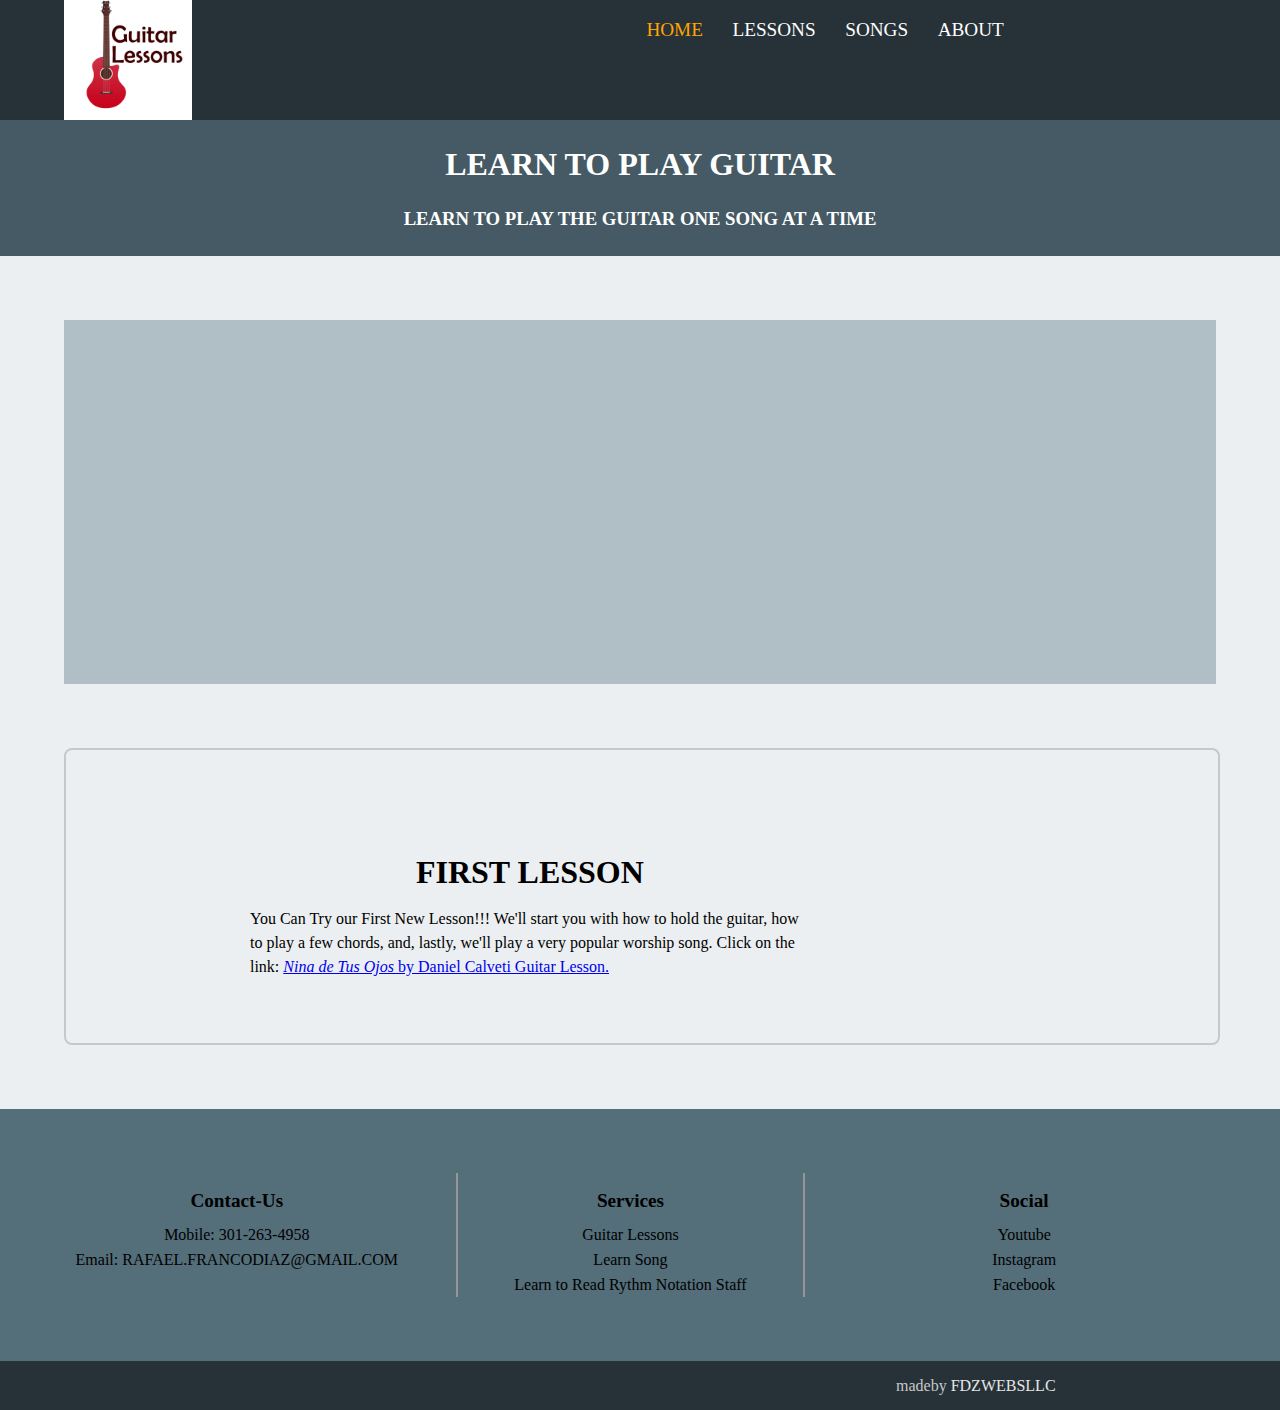
<file: index.html>
<!DOCTYPE html>
<html lang="en-US">
<head>
	<meta charset="utf-8">
	<meta name="viewport" content="width=device-width, initial-scale=1">
	<meta name="keywords" content="Guitar,Music, Theory, Lessons">
	<meta name="author" content="FDZWEBS LLC">
	<title>GCLASSPRO | HOME</title>

    <link rel="stylesheet" href="css/style.css">
</head>
<body>

	<div class="container">
        <header class="logo-nav-wrapper">
            <img src="imgs/guitar-lessons-logo.png" alt="Learn To Play Logo" class="logo">
            <nav>
                <a href="index.html" class="anchors current">Home</a>
                <a href="src/lessons.html" class="anchors">Lessons</a>
                <a href="src/songs.html" class="anchors">Songs </a>
                <a href="src/about.html" class="anchors">About</a>
            </nav>
            <img src="imgs/guitar-lessons-logo.png" alt="Learn To Play Logo" class="logo2">
        </header>
        <main>
            <div class="banner-wrapper">
                <h1 class="title">Learn To Play Guitar </h1>
                <h3 class="caption">Learn to play the guitar one song at a time</h3>
            </div>

            
            <!--------- Note: this is a useful thumbnail container wrapper
                
                <div class="video-showcase">
                    <a href="https://www.guitarlessons.com/guitar-lessons/guitar-lessons-for-beginners/minor-pentatonic-magic" class="video-link">
                        <div class="image-wrapper">
                            <img src="imgs/lesson-1-thumbnail.png" width="100" height="100" alt="Video thumbnail" class="video-thumbnail">
                        </div>
                        <h4 class="video-title">Video001</h4>
                        <p class="video-caption">Lorem, ipsum dolor sit       
                        </p>
                    </a>
                </div>
            -->
            <div class="video-showcase">
                <iframe 
                    src="https://www.youtube.com/embed/TrzFhz7kW2g" 
                    title="YouTube video player" 
                    frameborder="0" 
                    allow="accelerometer; autoplay; clipboard-write; encrypted-media; gyroscope; picture-in-picture" 
                    allowfullscreen>
                </iframe>

            </div>
            <div class="article-email-wrapper">
                <article  >
                    <h2 class="article-title">First Lesson</h2>
                    <p class="article-para">
                        You Can Try our First New Lesson!!! We'll start you with how to hold the guitar, how to play a few chords, and, lastly, 
                        we'll play a very popular worship song. Click on the link: 
                                                                    <a href="https://www.youtube.com/watch?v=8XS2T8kRRt0" 
                                                                        class="song-link">
                                                                            <em>Nina de Tus Ojos </em> by Daniel Calveti Guitar Lesson.
                                                                    </a>

                    </p>

                </article>
                <!--
                    This for to retrieve user info
                <form class="form1" action="/action_page.php" method="get">
                    <ul>
                        <li>
                            <label for="fname">First name:</label>
                            <input type="text" id="fname" name="fname">
                        </li>
                        <li>
                            <label for="lname">Last name:</label>
                            <input type="text" id="lname" name="lname">
                        </li>
                        <li>
                            <label for="email">Email:</label>
                            <input type="email" id="email" name="email">
                        </li>
                        <li><button class="submit-form" type="submit" >Submit</button></li>
                    </ul>
                  </form>
                -->
                <div class="first-song-wrapper">
                    
                    <iframe 
                        src="https://www.youtube.com/embed/8XS2T8kRRt0"
                        title="YouTube video player"
                        frameborder="0"
                        allow="accelerometer; autoplay; clipboard-write; encrypted-media; gyroscope; picture-in-picture"
                        allowfullscreen>
                    </iframe>

                </div>
            </div>
        </main>
        <footer>
            <div class="contact-service-social-wrapper">
                <div class="info contacts">
                    <ul class="bottom-list contact-list">
                        <li><h4 class="contact-title">Contact-Us</h4></li>
                        <li><a href="tel:3012634958" class="contact-links">Mobile: 301-263-4958</a></li>
                        <li><a href="mail:rafael.francodiaz@gmail.com" class="contact-links">Email: RAFAEL.FRANCODIAZ@GMAIL.COM</a></li>

                    </ul>
                </div>
                <div class="info services">
                    <ul class="bottom-list service-list">
                        <li><h4 class="service-title">Services</h4></li>
                        <li>Guitar Lessons</li>
                        <li>Learn Song</li>
                        <li>Learn to Read Rythm Notation Staff</li>
                    </ul>
                </div>
                <div class="info social">
                    <ul class="bottom-list social-list">
                        <li><h4 class="social-title">Social</h4></li>
                        <li><a href="#" class="social-links youtube">Youtube</a></li>
                        <li><a href="#" class="social-links instagram">Instagram</a></li>
                        <li><a href="#" class="social-links facebook">Facebook</a></li>
                    </ul>
                </div>
            </div>
            <div class="bottom-most">
                <div class="madebywrapper"> 
                    <p>madeby</p>
                    <a href="https://www.fdzwebsllc.com" class="fdzwebsllc">FDZWEBSLLC  </a>
                </div>
            </div>
        </footer>
    </div>
	
</body>
</html>
</file>
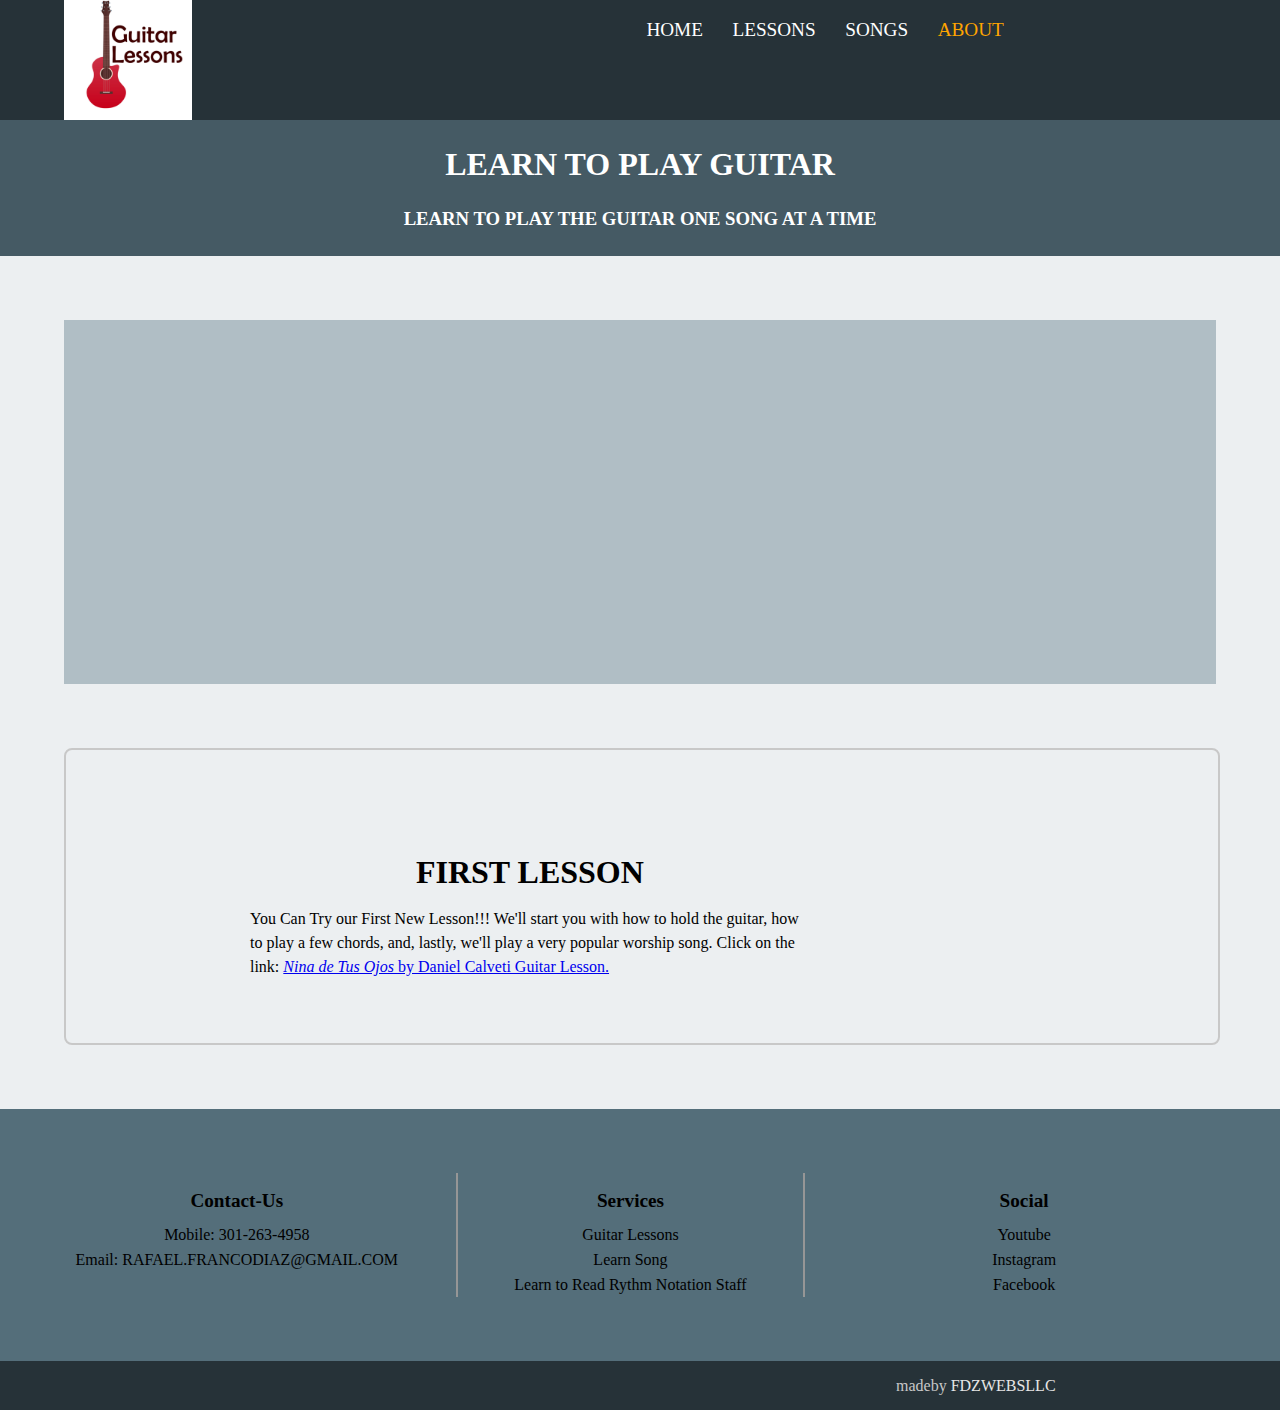
<file: src/about.html>
<!DOCTYPE html>
<html lang="en-US">
<head>
	<meta charset="utf-8">
	<meta name="viewport" content="width=device-width, initial-scale=1">
	<meta name="keywords" content="Guitar,Music, Theory, Lessons">
	<meta name="author" content="FDZWEBS LLC">
	<title>GCLASSPRO | ABOUT</title>

    <link rel="stylesheet" href="../css/style.css">
</head>
<body>

	<div class="container">
        <header class="logo-nav-wrapper">
            <img src="../imgs/guitar-lessons-logo.png" alt="Learn To Play Logo" class="logo">
            <nav>
                <a href="../index.html" class="anchors ">Home</a>
                <a href="lessons.html" class="anchors ">Lessons</a>
                <a href="songs.html" class="anchors">Songs </a>
                <a href="about.html" class="anchors current">About</a>
            </nav>
        </header>
        <main>
            <div class="banner-wrapper">
                <h1 class="title">Learn To Play Guitar </h1>
                <h3 class="caption">Learn to play the guitar one song at a time</h3>
            </div>

            
            <!--------- Note: this is a useful thumbnail container wrapper
                
                <div class="video-showcase">
                    <a href="https://www.guitarlessons.com/guitar-lessons/guitar-lessons-for-beginners/minor-pentatonic-magic" class="video-link">
                        <div class="image-wrapper">
                            <img src="imgs/lesson-1-thumbnail.png" width="100" height="100" alt="Video thumbnail" class="video-thumbnail">
                        </div>
                        <h4 class="video-title">Video001</h4>
                        <p class="video-caption">Lorem, ipsum dolor sit       
                        </p>
                    </a>
                </div>
            -->
            <div class="video-showcase">
                <iframe 
                    src="https://www.youtube.com/embed/PILuE378Mj4"
                    title="YouTube video player"
                    frameborder="0"
                    allow="accelerometer; autoplay; clipboard-write; encrypted-media; gyroscope; picture-in-picture"
                    allowfullscreen>
                </iframe>

            </div>
            <div class="article-email-wrapper">
                <article  >
                    <h2 class="article-title">First Lesson</h2>
                    <p class="article-para">
                        You Can Try our First New Lesson!!! We'll start you with how to hold the guitar, how to play a few chords, and, lastly, 
                        we'll play a very popular worship song. Click on the link: 
                                                                    <a href="https://www.youtube.com/watch?v=8XS2T8kRRt0" 
                                                                        class="song-link">
                                                                            <em>Nina de Tus Ojos </em> by Daniel Calveti Guitar Lesson.
                                                                    </a>

                    </p>

                </article>
                <!--
                    This for to retrieve user info
                <form class="form1" action="/action_page.php" method="get">
                    <ul>
                        <li>
                            <label for="fname">First name:</label>
                            <input type="text" id="fname" name="fname">
                        </li>
                        <li>
                            <label for="lname">Last name:</label>
                            <input type="text" id="lname" name="lname">
                        </li>
                        <li>
                            <label for="email">Email:</label>
                            <input type="email" id="email" name="email">
                        </li>
                        <li><button class="submit-form" type="submit" >Submit</button></li>
                    </ul>
                  </form>
                -->
                <div class="first-song-wrapper">
                    
                    <iframe 
                        src="https://www.youtube.com/embed/8XS2T8kRRt0"
                        title="YouTube video player"
                        frameborder="0"
                        allow="accelerometer; autoplay; clipboard-write; encrypted-media; gyroscope; picture-in-picture"
                        allowfullscreen>
                    </iframe>

                </div>
            </div>
        </main>
        <footer>
            <div class="contact-service-social-wrapper">
                <div class="info contacts">
                    <ul class="bottom-list contact-list">
                        <li><h4 class="contact-title">Contact-Us</h4></li>
                        <li><a href="tel:3012634958" class="contact-links">Mobile: 301-263-4958</a></li>
                        <li><a href="mail:rafael.francodiaz@gmail.com" class="contact-links">Email: RAFAEL.FRANCODIAZ@GMAIL.COM</a></li>

                    </ul>
                </div>
                <div class="info services">
                    <ul class="bottom-list service-list">
                        <li><h4 class="service-title">Services</h4></li>
                        <li>Guitar Lessons</li>
                        <li>Learn Song</li>
                        <li>Learn to Read Rythm Notation Staff</li>
                    </ul>
                </div>
                <div class="info social">
                    <ul class="bottom-list social-list">
                        <li><h4 class="social-title">Social</h4></li>
                        <li><a href="#" class="social-links youtube">Youtube</a></li>
                        <li><a href="#" class="social-links instagram">Instagram</a></li>
                        <li><a href="#" class="social-links facebook">Facebook</a></li>
                    </ul>
                </div>
            </div>
            <div class="bottom-most">
                <div class="madebywrapper"> 
                    <p>madeby</p>
                    <a href="https://www.fdzwebsllc.com" class="fdzwebsllc">FDZWEBSLLC  </a>
                </div>
            </div>
        </footer>
    </div>
	
</body>
</html>
</file>
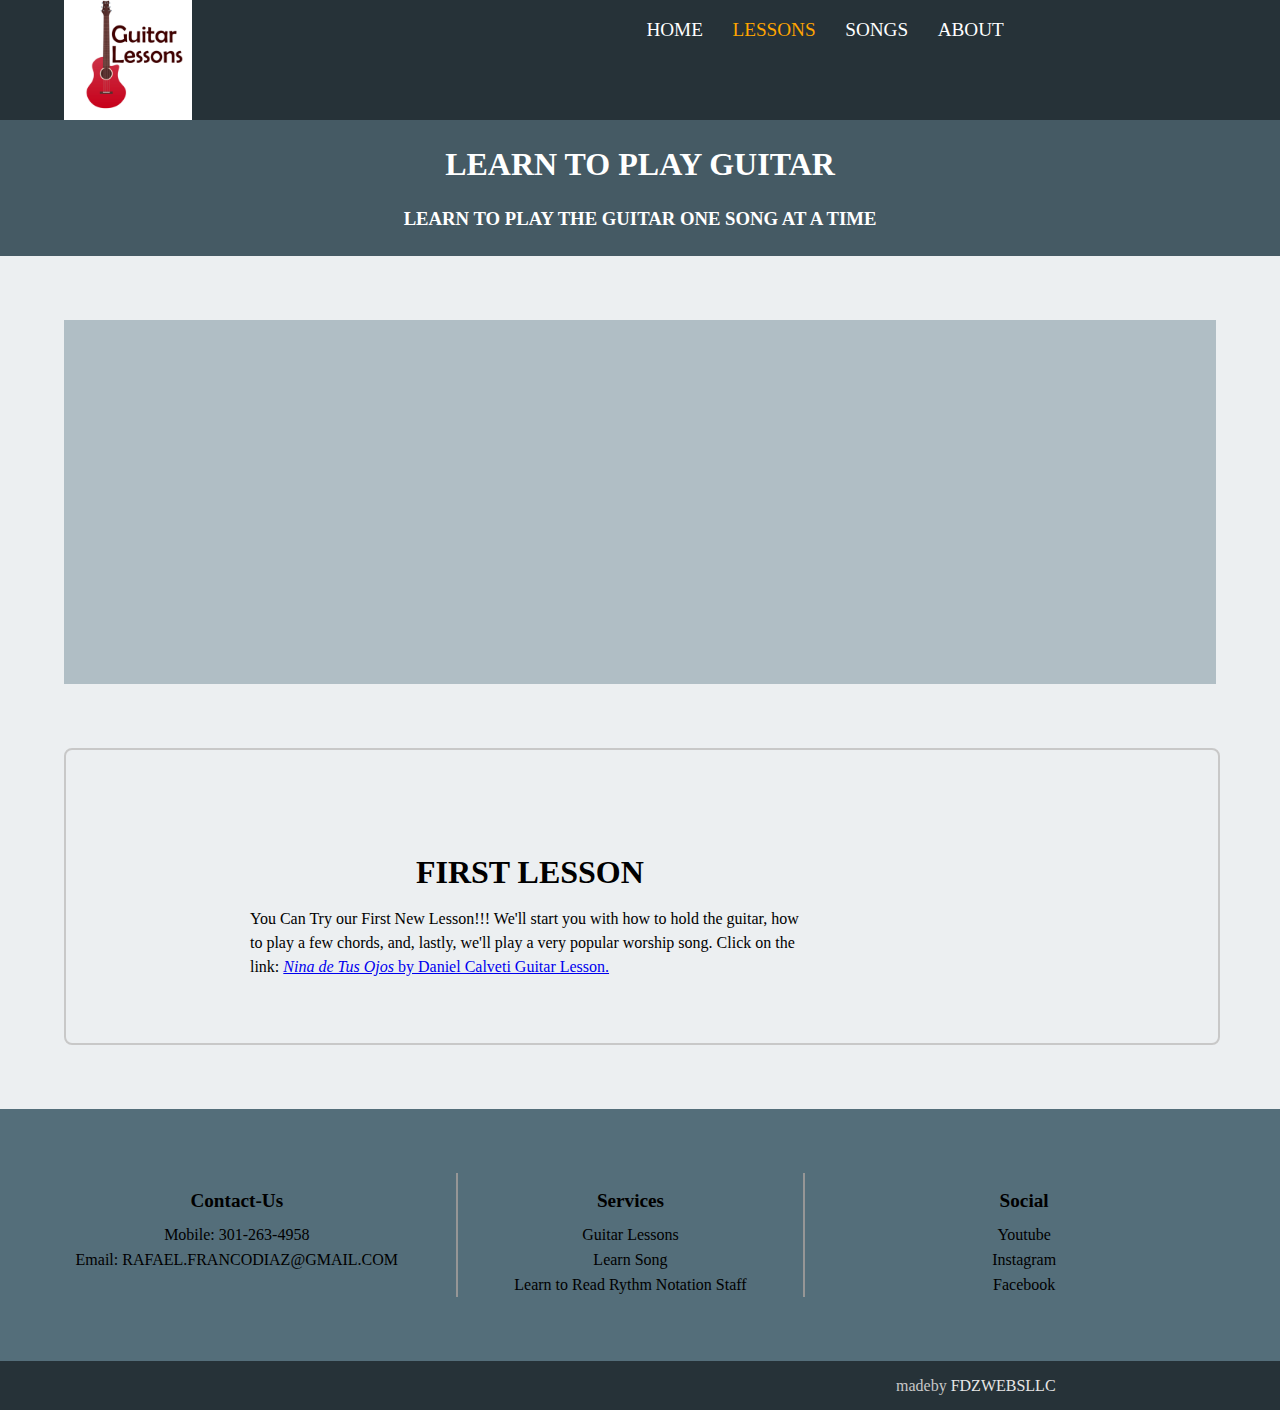
<file: src/lessons.html>
<!DOCTYPE html>
<html lang="en-US">
<head>
	<meta charset="utf-8">
	<meta name="viewport" content="width=device-width, initial-scale=1">
	<meta name="keywords" content="Guitar,Music, Theory, Lessons">
	<meta name="author" content="FDZWEBS LLC">
	<title>GCLASSPRO | LESSONS</title>

    <link rel="stylesheet" href="../css/style.css">
</head>
<body>

	<div class="container">
        <header class="logo-nav-wrapper">
            <img src="../imgs/guitar-lessons-logo.png" alt="Learn To Play Logo" class="logo">
            <nav>
                <a href="../index.html" class="anchors ">Home</a>
                <a href="lessons.html" class="anchors current">Lessons</a>
                <a href="songs.html" class="anchors">Songs </a>
                <a href="about.html" class="anchors">About</a>
            </nav>
        </header>
        <main>
            <div class="banner-wrapper">
                <h1 class="title">Learn To Play Guitar </h1>
                <h3 class="caption">Learn to play the guitar one song at a time</h3>
            </div>

            
            <!--------- Note: this is a useful thumbnail container wrapper
                
                <div class="video-showcase">
                    <a href="https://www.guitarlessons.com/guitar-lessons/guitar-lessons-for-beginners/minor-pentatonic-magic" class="video-link">
                        <div class="image-wrapper">
                            <img src="imgs/lesson-1-thumbnail.png" width="100" height="100" alt="Video thumbnail" class="video-thumbnail">
                        </div>
                        <h4 class="video-title">Video001</h4>
                        <p class="video-caption">Lorem, ipsum dolor sit       
                        </p>
                    </a>
                </div>
            -->
            <div class="video-showcase">
                <iframe 
                    src="https://www.youtube.com/embed/PILuE378Mj4"
                    title="YouTube video player"
                    frameborder="0"
                    allow="accelerometer; autoplay; clipboard-write; encrypted-media; gyroscope; picture-in-picture"
                    allowfullscreen>
                </iframe>

            </div>
            <div class="article-email-wrapper">
                <article  >
                    <h2 class="article-title">First Lesson</h2>
                    <p class="article-para">
                        You Can Try our First New Lesson!!! We'll start you with how to hold the guitar, how to play a few chords, and, lastly, 
                        we'll play a very popular worship song. Click on the link: 
                                                                    <a href="https://www.youtube.com/watch?v=8XS2T8kRRt0" 
                                                                        class="song-link">
                                                                            <em>Nina de Tus Ojos </em> by Daniel Calveti Guitar Lesson.
                                                                    </a>

                    </p>

                </article>
                <!--
                    This for to retrieve user info
                <form class="form1" action="/action_page.php" method="get">
                    <ul>
                        <li>
                            <label for="fname">First name:</label>
                            <input type="text" id="fname" name="fname">
                        </li>
                        <li>
                            <label for="lname">Last name:</label>
                            <input type="text" id="lname" name="lname">
                        </li>
                        <li>
                            <label for="email">Email:</label>
                            <input type="email" id="email" name="email">
                        </li>
                        <li><button class="submit-form" type="submit" >Submit</button></li>
                    </ul>
                  </form>
                -->
                <div class="first-song-wrapper">
                    
                    <iframe 
                        src="https://www.youtube.com/embed/8XS2T8kRRt0"
                        title="YouTube video player"
                        frameborder="0"
                        allow="accelerometer; autoplay; clipboard-write; encrypted-media; gyroscope; picture-in-picture"
                        allowfullscreen>
                    </iframe>

                </div>
            </div>
        </main>
        <footer>
            <div class="contact-service-social-wrapper">
                <div class="info contacts">
                    <ul class="bottom-list contact-list">
                        <li><h4 class="contact-title">Contact-Us</h4></li>
                        <li><a href="tel:3012634958" class="contact-links">Mobile: 301-263-4958</a></li>
                        <li><a href="mail:rafael.francodiaz@gmail.com" class="contact-links">Email: RAFAEL.FRANCODIAZ@GMAIL.COM</a></li>

                    </ul>
                </div>
                <div class="info services">
                    <ul class="bottom-list service-list">
                        <li><h4 class="service-title">Services</h4></li>
                        <li>Guitar Lessons</li>
                        <li>Learn Song</li>
                        <li>Learn to Read Rythm Notation Staff</li>
                    </ul>
                </div>
                <div class="info social">
                    <ul class="bottom-list social-list">
                        <li><h4 class="social-title">Social</h4></li>
                        <li><a href="#" class="social-links youtube">Youtube</a></li>
                        <li><a href="#" class="social-links instagram">Instagram</a></li>
                        <li><a href="#" class="social-links facebook">Facebook</a></li>
                    </ul>
                </div>
            </div>
            <div class="bottom-most">
                <div class="madebywrapper"> 
                    <p>madeby</p>
                    <a href="https://www.fdzwebsllc.com" class="fdzwebsllc">FDZWEBSLLC  </a>
                </div>
            </div>
        </footer>
    </div>
	
</body>
</html>
</file>
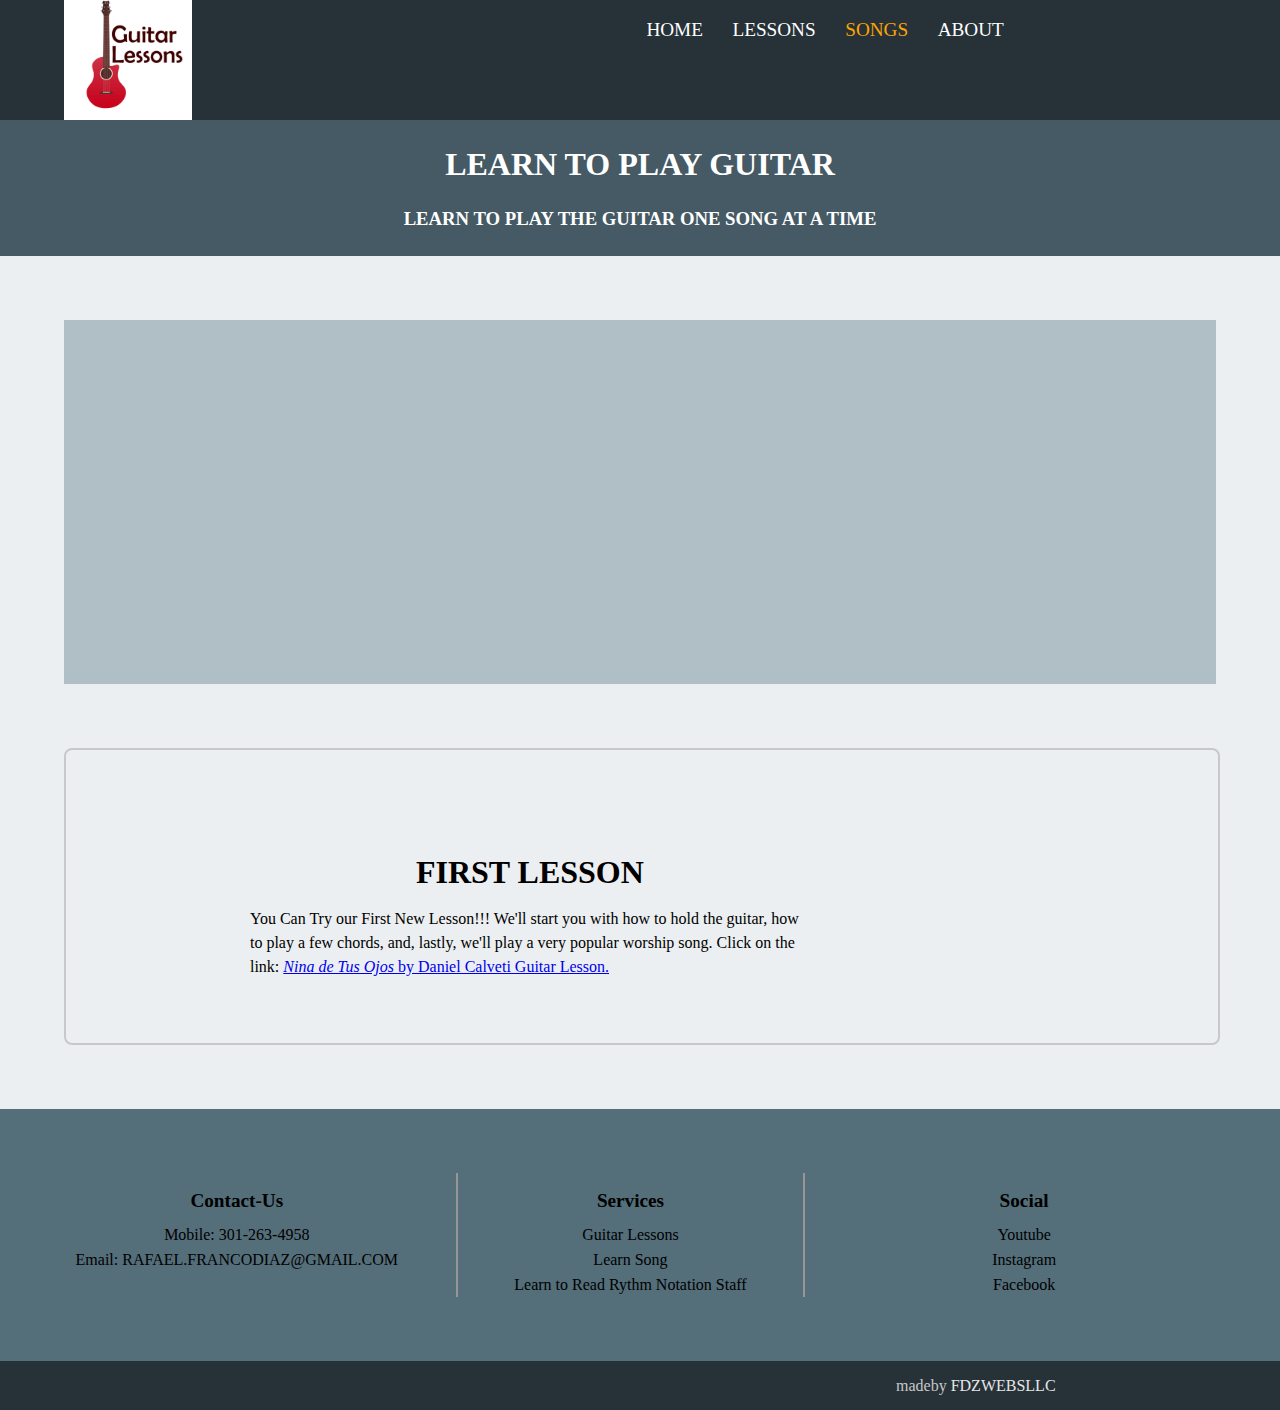
<file: src/songs.html>
<!DOCTYPE html>
<html lang="en-US">
<head>
	<meta charset="utf-8">
	<meta name="viewport" content="width=device-width, initial-scale=1">
	<meta name="keywords" content="Guitar,Music, Theory, Lessons">
	<meta name="author" content="FDZWEBS LLC">
	<title>GCLASSPRO | LESSONS</title>

    <link rel="stylesheet" href="../css/style.css">
</head>
<body>

	<div class="container">
        <header class="logo-nav-wrapper">
            <img src="../imgs/guitar-lessons-logo.png" alt="Learn To Play Logo" class="logo">
            <nav>
                <a href="../index.html" class="anchors ">Home</a>
                <a href="lessons.html" class="anchors ">Lessons</a>
                <a href="#" class="anchors current">Songs </a>
                <a href="#" class="anchors">About</a>
            </nav>
        </header>
        <main>
            <div class="banner-wrapper">
                <h1 class="title">Learn To Play Guitar </h1>
                <h3 class="caption">Learn to play the guitar one song at a time</h3>
            </div>

            
            <!--------- Note: this is a useful thumbnail container wrapper
                
                <div class="video-showcase">
                    <a href="https://www.guitarlessons.com/guitar-lessons/guitar-lessons-for-beginners/minor-pentatonic-magic" class="video-link">
                        <div class="image-wrapper">
                            <img src="imgs/lesson-1-thumbnail.png" width="100" height="100" alt="Video thumbnail" class="video-thumbnail">
                        </div>
                        <h4 class="video-title">Video001</h4>
                        <p class="video-caption">Lorem, ipsum dolor sit       
                        </p>
                    </a>
                </div>
            -->
            <div class="video-showcase">
                <iframe 
                    src="https://www.youtube.com/embed/PILuE378Mj4"
                    title="YouTube video player"
                    frameborder="0"
                    allow="accelerometer; autoplay; clipboard-write; encrypted-media; gyroscope; picture-in-picture"
                    allowfullscreen>
                </iframe>

            </div>
            <div class="article-email-wrapper">
                <article  >
                    <h2 class="article-title">First Lesson</h2>
                    <p class="article-para">
                        You Can Try our First New Lesson!!! We'll start you with how to hold the guitar, how to play a few chords, and, lastly, 
                        we'll play a very popular worship song. Click on the link: 
                                                                    <a href="https://www.youtube.com/watch?v=8XS2T8kRRt0" 
                                                                        class="song-link">
                                                                            <em>Nina de Tus Ojos </em> by Daniel Calveti Guitar Lesson.
                                                                    </a>

                    </p>

                </article>
                <!--
                    This for to retrieve user info
                <form class="form1" action="/action_page.php" method="get">
                    <ul>
                        <li>
                            <label for="fname">First name:</label>
                            <input type="text" id="fname" name="fname">
                        </li>
                        <li>
                            <label for="lname">Last name:</label>
                            <input type="text" id="lname" name="lname">
                        </li>
                        <li>
                            <label for="email">Email:</label>
                            <input type="email" id="email" name="email">
                        </li>
                        <li><button class="submit-form" type="submit" >Submit</button></li>
                    </ul>
                  </form>
                -->
                <div class="first-song-wrapper">
                    
                    <iframe 
                        src="https://www.youtube.com/embed/8XS2T8kRRt0"
                        title="YouTube video player"
                        frameborder="0"
                        allow="accelerometer; autoplay; clipboard-write; encrypted-media; gyroscope; picture-in-picture"
                        allowfullscreen>
                    </iframe>

                </div>
            </div>
        </main>
        <footer>
            <div class="contact-service-social-wrapper">
                <div class="info contacts">
                    <ul class="bottom-list contact-list">
                        <li><h4 class="contact-title">Contact-Us</h4></li>
                        <li><a href="tel:3012634958" class="contact-links">Mobile: 301-263-4958</a></li>
                        <li><a href="mail:rafael.francodiaz@gmail.com" class="contact-links">Email: RAFAEL.FRANCODIAZ@GMAIL.COM</a></li>

                    </ul>
                </div>
                <div class="info services">
                    <ul class="bottom-list service-list">
                        <li><h4 class="service-title">Services</h4></li>
                        <li>Guitar Lessons</li>
                        <li>Learn Song</li>
                        <li>Learn to Read Rythm Notation Staff</li>
                    </ul>
                </div>
                <div class="info social">
                    <ul class="bottom-list social-list">
                        <li><h4 class="social-title">Social</h4></li>
                        <li><a href="#" class="social-links youtube">Youtube</a></li>
                        <li><a href="#" class="social-links instagram">Instagram</a></li>
                        <li><a href="#" class="social-links facebook">Facebook</a></li>
                    </ul>
                </div>
            </div>
            <div class="bottom-most">
                <div class="madebywrapper"> 
                    <p>madeby</p>
                    <a href="https://www.fdzwebsllc.com" class="fdzwebsllc">FDZWEBSLLC  </a>
                </div>
            </div>
        </footer>
    </div>
	
</body>
</html>
</file>
<file: css/style.css>
*{
  padding: 0;
  margin: 0;
  
}

body{
  background-color: #eceff1 /* rgba(240,240,240,1)*/;
}

.container{
  width: 100%;

}

/*HEADER CONTENT*/

header{
  width: 100%;
  background-color: #263238 /*rgba(50,50,50,1.0)*/;
  display: flex;
  color: white;

}

.logo{

  width: 10%;
  margin-left: 5%;
  margin-right: 35%;

}

.logo2{
  display: none;
  width: 10%;
  margin-left: 5%;
  margin-right: 35%;
}

header nav{

  width: 50%;

}

header nav a{
  display: inline-block;
  padding: 3% 1% 1% 1%;

  text-decoration: none;
  text-transform: uppercase;
  font-size: 1.2em;
  color: white;
  margin-right: 2%;

}

header nav a:hover{
  color: gray;
}

.current{

  color: orange;
}

/*Main content*/
main{
  width: 100%;
  display: flex;
  flex-direction: column;
}

/*BANNER CONTENT*/
.banner-wrapper{
  width: 100%;
  background-color: #455a64 /*rgba(100, 100, 100, 1.0)*/;
  color: white;
}

.title,.caption{
  width: 50%;
  margin: 2% 25%;
  text-align: center;
  text-transform: uppercase;
}

/*VIDEO SHOWCASE*/
.video-showcase{
  width: 90%;
  margin: 5% 5%;
  padding: 0;
  background-color: #b0bec5 /*rgba(220, 220, 220, 1.0)*/;
  text-align: c;
}

/*iframe */
.video-showcase iframe{

  width: 70%;
  min-height: 360px;
  margin: 0 15%;
  padding: 0;



}

/*video link with thumnbnail*/
.video-link{
  display: block;
  width: 20%;
  margin: 2% 2.5%;
  text-decoration: none;
  background-color: rgba(240, 240, 240, 1.0);
  border-radius: 10px;

  padding: 2% 0;

  transition: box-shadow 0.3s, background-color 0.4s;
}

.video-link:hover{

   box-shadow: 0 8px 8px 0 rgba(0, 0, 0, 0.8), 0 6px 20px 0 rgba(0, 0, 0, 0.19);
   background-color: white;
}
.image-wrapper{
  width: 90%;
  margin: 10% 5% 5% 5%;
  overflow: hidden;


}
.video-thumbnail{
  width: 100%;
  
  transition: all 1s;
}

.video-link:hover  .video-thumbnail{
  transform: scale(1.2);
}


.video-title,.video-caption{
  text-decoration: none;
  color: black;
  text-transform: uppercase;
}

.video-title{
  width: 90%;
  margin:  0 5% 2% 5%;
  font-size: 1.2em;

}

.video-caption{
  font-size: 0.8em;
}
.video-caption{
  width: 90%;
  margin: 0 5%;
  padding-bottom: 5%;
  color: gray;

}

/*ARTICLE AND EMAIL REQUEST*/
.article-email-wrapper{
  width: 80%;
  margin: 0 5% 5% 5%;
  padding: 5%;

  display: flex;

  border: 2px solid rgba(200, 200, 200, 1.0);
  border-radius: 8px;

}

/*ARTICLE STYLE*/
.article{
  width: 60%;
  margin: 0  ;
  color: black;
  background-color: rgba(100, 100, 100, 1);

  border-right: 2px solid rgba(100,100,100, 1.0);
}

.article-title{
  text-align: center;
  text-transform: uppercase;
  font-size: 2em;
  margin-bottom: 2%;
  margin-top: 5%;


}

.article-para{
  line-height: 1.5;
  width: 70%;
  margin: 0 15%;
  color: black;

}

/*form para */
.form1{
  width: 70%;
  margin:  0 ;

  border: 2px solid rgba(200, 200, 200, 1.0);

}

.form1 ul{

  list-style: none;
  width: 100%;
  margin: 5% 0;

}

.form1 ul li{
  padding: 2% 0;
}

.form1 ul li:nth-child(4){
  width: 50%;
  margin: 0 25%;
}

.form1 ul li label{
  width: 90%;
  margin: 0 5%;
  color: rgba(100, 100, 100, 1.0);
}
.form1 ul li input{
  width: 90%;
  margin: 0 5%;
  font-size: 1.2em;
}

.submit-form{
  padding: 5%;
  width: 70%;
  margin: 0 10%;

  background-color: rgba(200, 200, 200, 1.0); 
  border: 2px solid rgba(200, 200, 200, 1.0);
  border-radius: 8px;

  transition: all 0.2s;

}

.submit-form:hover{
  color: rgba(245, 245, 245, 1.0);
  border: 0;
  box-shadow: 0 4px 8px 0 rgba(0, 0, 0, 0.2), 0 6px 20px 0 rgba(0, 0, 0, 0.19);
}

/*first song wrapper*/
.first-song-wrapper{

  width: 40%;
  
  border-top: rgba(200, 200, 200, 1.0);
}

.first-song-wrapper iframe{

  width: 90%;
  margin: 5% 15% 0 0;
  
  padding: 0;

  
  border-radius: 8px;

}

/*FOOTER STYLING */
/*FOOTER STYLING */
footer{
  width: 100%;
  margin: 0 0;

  background-color: #546e7a /*rgba(200, 200, 200, 1.0)*/;


}

.contact-service-social-wrapper{
  display: flex;
  width: 90%;
  padding: 5%;

}

.info{
  width: 30%;
}

.services{
  margin: 0 4%;
  border-left: 2px solid rgba(150, 150, 150, 1.0);
  border-right: 2px solid rgba(150, 150, 150, 1.0);
}

.bottom-list{
  list-style: none;
}


 .bottom-list li{
  text-align: center;
  
  padding: 1% 0;
}

.bottom-list li h4{
  font-size: 1.2em;
  margin: 4% 0 2% 0;
  text-align: center;
}

ul li a{
  text-decoration: none;
  color: black;

}

ul li a:hover{
  color: rgba(240, 240, 240, 1.0);
}

.bottom-most{
  width: 100%;
  background-color: #263238 /*rgba(50, 50, 50, 1)*/;
  
}

.madebywrapper{
  width: 30%;
  margin: 0 0 0 70%;

}

p{
  display: inline-block;
  color:  rgba(200, 200, 200, 1.0);
}
.fdzwebsllc{
  display: inline-block;
  padding: 4% 0;
  color: rgba(230, 230, 230, 1.0);
  text-decoration: none;
}

.fdzwebsllc:hover{
  color: orange;
  text-decoration: underline solid orange;
}





@media screen and (max-width: 700px) {

  *{
    padding: 0;
    margin: 0;
    
  }
  
  body{
    background-color: #eceff1;
    width: 100%;
  }
  
  .container{
    width: 100%;
  
  }
  
  /*HEADER CONTENT*/
  
  header{
    width: 100%;
    background-color: #263238;
    display: relative;
    color: white;
  
  }

  .logo-nav-wrapper{
    display: block;
    
  }
  /*
  .logo{
    display: 100%;
    width: 10%;
    margin-left: 5%;
    margin-right: 35%;
  
  }
  
  .logo2
  {

    display: none;
    width: 10%;
    margin-left: 5%;
    margin-right: 35%;

  }  
  */
  header nav{
  
    width: 100%;
    position: fixed;
    bottom: 0;
    left: 0;
    background-color: #263238;
    
  
  }

  
  header nav a{
    display: inline-block;
    width: 20%;
    margin: 0;
    padding: 2% 0;
  
    text-decoration: none;
    text-transform: uppercase;
    font-size: 1em;
    color: white;
    text-align: center;
 
  
  }
  
  header nav a:hover{
    color: gray;
  }


  header nav a:nth-child(2){
    
  }

  .current-page{

      color: black;

  }
  
  /*Main content*/
  main{
    width: 100%;
    display: flex;
    flex-direction: column;
  }
  
  /*BANNER CONTENT*/
  .banner-wrapper{
    width: 100%;
    background-color: #455a64;
    color: white;
  }
  
  .title,.caption{
    width: 90%;
    margin: 2% 5%;
    text-align: center;
    text-transform: uppercase;
  }
  .title{

    font-size: 1.4em;
  }
  
  .caption{
    font-size: 0.8em;
  }

  /*VIDEO SHOWCASE*/
  .video-showcase{
    width: 90%;
    margin: 5% 5%;
    padding: 0;
    background-color: #b0bec5;
  }
  
  .video-showcase iframe{

    width: 100%;
    height: 260px;
    padding: 0;
    margin: 0 0 0 0;
  }

  .video-link{
    display: block;
    width: 70%;
    margin: 2% 15%;
    text-decoration: none;
    background-color: rgba(240, 240, 240, 1.0);
    border-radius: 10px;
  
    padding: 2% 0;
  
    transition: box-shadow 0.3s, background-color 0.4s;
  }
  
  .video-link:hover{
  
     box-shadow: 0 8px 8px 0 rgba(0, 0, 0, 0.8), 0 6px 20px 0 rgba(0, 0, 0, 0.19);
     background-color: white;
  }
  .image-wrapper{
    width: 90%;
    margin: 10% 5% 5% 5%;
    overflow: hidden;
  
  
  }
  .video-thumbnail{
    width: 100%;
    
    transition: all 1s;
  }
  
  .video-link:hover  .video-thumbnail{
    transform: scale(1.2);
  }
  
  
  .video-title,.video-caption{
    text-decoration: none;
    color: black;
    text-transform: uppercase;
  }
  
  .video-title{
    width: 90%;
    margin:  0 5% 2% 5%;
    font-size: 1.2em;
  
  }
  
  .video-caption{
    font-size: 0.8em;
  }
  .video-caption{
    width: 90%;
    margin: 0 5%;
    padding-bottom: 5%;
    color: gray;
  
  }
  
  /*ARTICLE AND EMAIL REQUEST*/
  .article-email-wrapper{
    width: 80%;
    margin: 0 5% 5% 5%;
    padding: 5%;
  
    display: flex;
    flex-direction: column;
  
    border-radius: 8px;
  
  }
  


  /*ARTICLE STYLE*/
  article{
    width: 90%;
    margin: 0 5% 5% 5%;
    color: black;

  }
  
  .article-title{
    text-align: center;
    text-transform: uppercase;
    font-size: 2em;
    margin-bottom: 2%;
    margin-top: 8%;
  
    color: black;
  }
  
  .article-para{
    line-height: 1.5;
    width: 70%;
    margin: 0 15%;
    color: black;
  
  }

  /*FIRST LESSON VIDEO AND CAPTION
   "first-song-wrapper*/
  .first-song-wrapper{

    width: 90%;
    margin: 0 5%;
    background-color: black;

  }

  .first-song-wrapper iframe{

    width: 100%;
    border-radius: 0;
    
    
  }

  /*form para */
  .form1{
    width: 90%;
    margin:  0 5%;
  
    border: 2px solid rgba(200, 200, 200, 1.0);
  
  }
  
  .form1 ul{
  
    list-style: none;
    width: 80%;
    margin: 5% 10%;
  
  }
  
  .form1 ul li{
    padding: 2% 0;
  }
  
  .form1 ul li:nth-child(4){
    width: 60%;
    margin: 0 20%;
  }
  
  .form1 ul li label{
    width: 90%;
    margin: 0 5%;
    color: rgba(100, 100, 100, 1.0);
  }
  .form1 ul li input{
    width: 90%;
    margin: 0 5%;
    font-size: 1.2em;
  }
  
  .submit-form{
    padding: 5%;
    width: 80%;
    margin: 0 10%;
  
    background-color: rgba(200, 200, 200, 1.0); 
    border: 2px solid rgba(200, 200, 200, 1.0);
    border-radius: 8px;
    font-size: 1.2em;
    transition: all 0.2s;
  
  }
  
  .submit-form:hover{
    color: rgba(245, 245, 245, 1.0);
    border: 0;
    box-shadow: 0 4px 8px 0 rgba(0, 0, 0, 0.2), 0 6px 20px 0 rgba(0, 0, 0, 0.19);
  }
  
  /*FOOTER STYLING */
  footer{
    width: 100%;
    margin: 0;
  
    background-color: #546e7a;
  
  
  }
  
  .contact-service-social-wrapper{
    display: flex;
    flex-direction: column;
    width: 90%;
    padding: 5%;
  
  }
  
  .info{
    width: 90%;
    margin: 0 5%;
    
  }
  
  .services{
    margin: 0 4%;
    border: 0;
  }
  
  .bottom-list{
    list-style: none;
  }
  
  
   .bottom-list li{
    text-align: center;
    
    padding: 2% 0;
  }
  
  .bottom-list li h4{
    font-size: 1.2em;
    margin: 4% 0;
    text-align: center;
  }
  
  ul li a{
    text-decoration: none;
    
  
  }
  
  .bottom-most{

    width: 100%;
    background-color: #263238;
    margin: 0;
    padding: 0;
  }

  .madebywrapper{
    width: 100%;
    background-color: #263238;
    padding: 4% 0 18% 0;
    margin: 0 0 0 0;
    font-size: 0.8em;
    text-align: center;
  }
  
  .madebywrapper p{
    text-transform: uppercase;
    color: rgba(100,100,100,1);
    
    padding: 0;
    margin: 0;

    text-align: center;
  }
  .fdzwebsllc{
    display: inline-block;
    color: white;
    padding:0;
    margin:0;
    text-align: center;
    
    
  }
  
  


}
</file>
